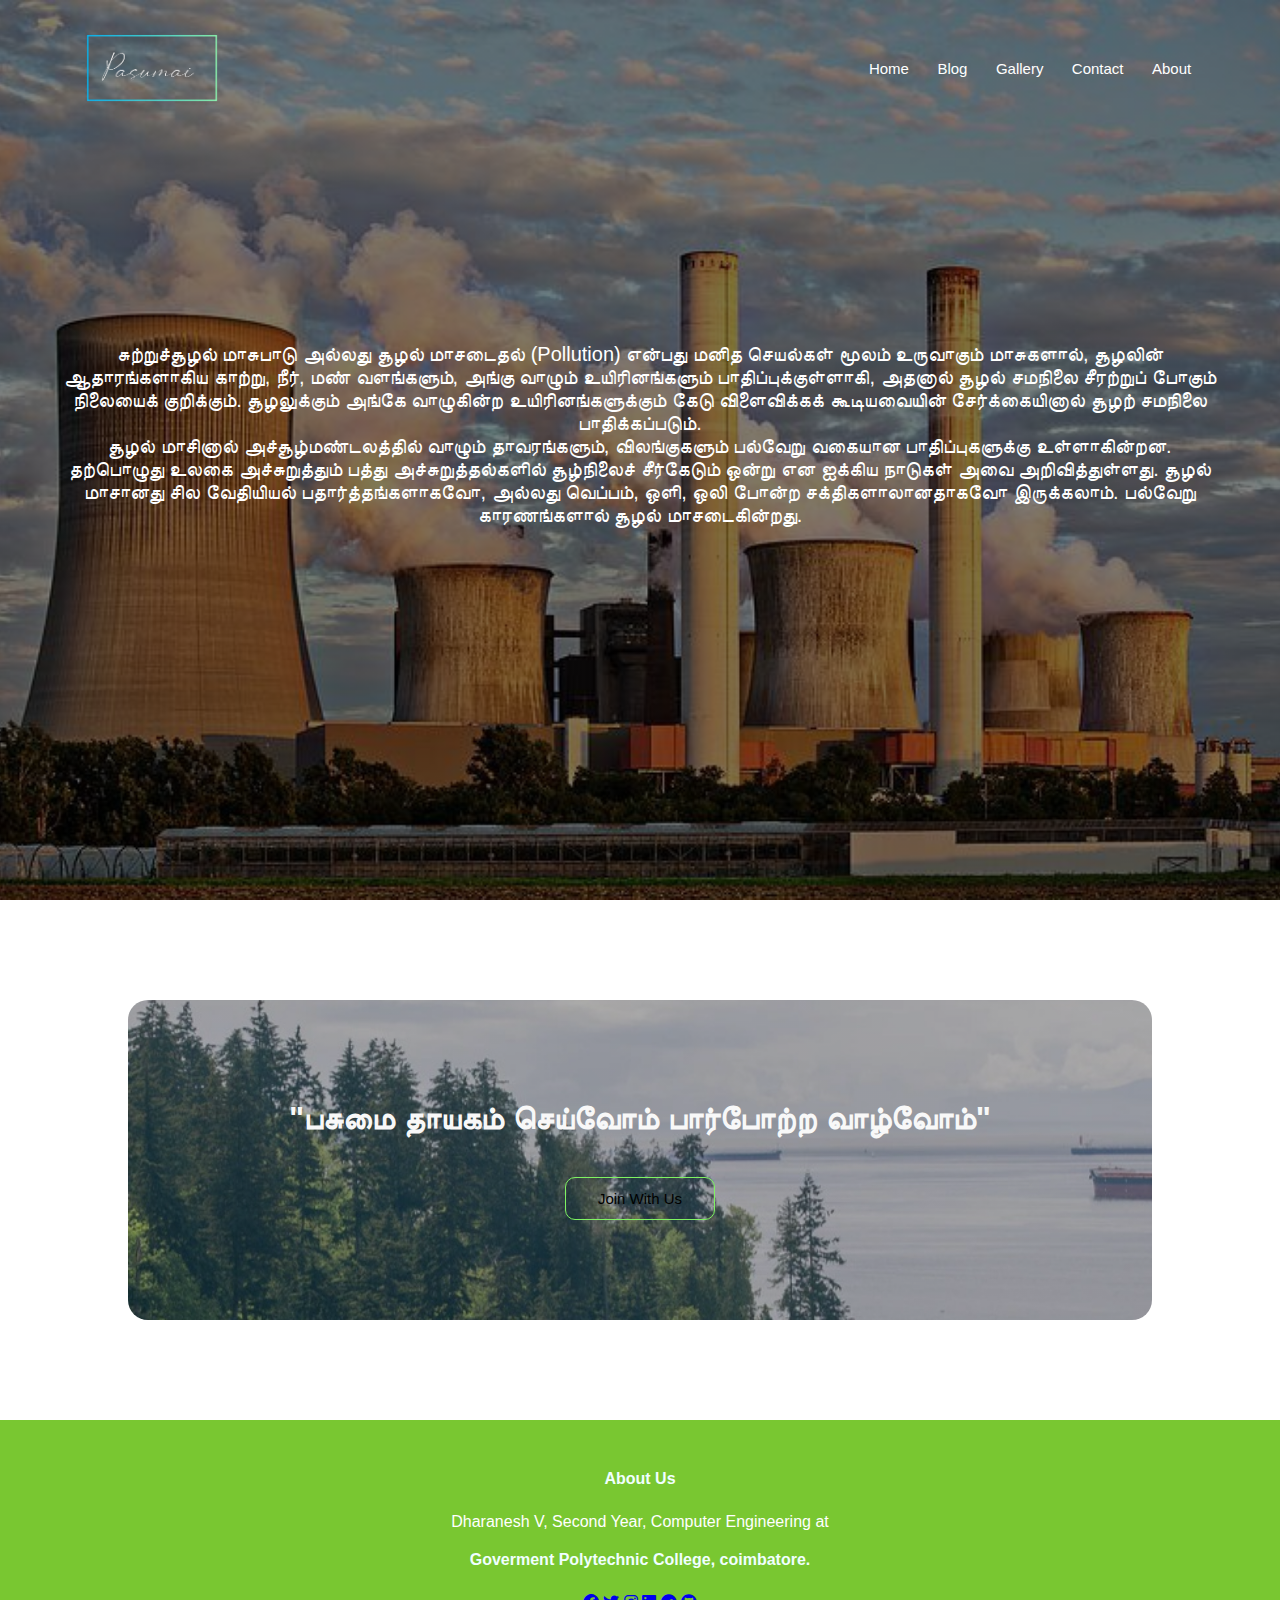
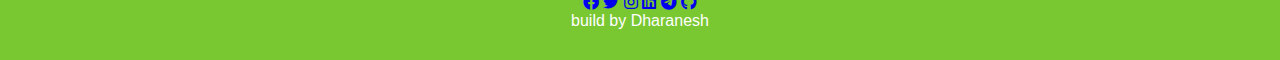
<file: smok.html>
<!DOCTYPE html>
<html lang="tamil">

<head>
    <!------Title Section------->
    <meta name="viewport" content="width=device-width, initial-scale=1.0">
    <title>Blog | air Pollution</title>
    <link rel="stylesheet" type="text/css" href="style-blog.css">
    <link rel="stylesheet" href="fa.css">
    <link rel="stylesheet" href="https://cdnjs.cloudflare.com/ajax/libs/font-awesome/6.0.0-beta3/css/all.min.css">

</head>

<body>
    <button id="back-to-top-btn">
        <i class="fas fa-angle-double-up"></i>
    </button>
    <!--------Header Section--------->
    <section class="header">
        <nav>
            <a href="index.html"><img src="images/logo.png"></a>
            <div class="nav-links" id="navLinks">
                <!------here we using i tag for mobile view------>
                <i class="fa fa-times" onclick="hideMenu()"></i>
                <ul>
                    <li><a href="index.html">Home</a></li>
                    <li><a href="#blog">Blog</a></li>
                    <li><a href="#gallery">Gallery</a></li>
                    <li><a href="#join">Contact</a></li>
                    <li><a href="#about">About</a></li>
                </ul>
            </div>
            <i class="fa fa-bars" onclick="showMenu()"></i>
            <!------as we seen in above part is a navigation part in 
          header section it,s help to find the places that we need------->
        </nav>
        <div class="main-content">
            <p>
                சுற்றுச்சூழல் மாசுபாடு அல்லது சூழல் மாசடைதல் (Pollution) என்பது மனித செயல்கள் மூலம்
                உருவாகும் மாசுகளால், சூழலின் ஆதாரங்களாகிய காற்று, நீர், மண் வளங்களும், அங்கு வாழும்
                உயிரினங்களும் பாதிப்புக்குள்ளாகி, அதனால் சூழல் சமநிலை சீரற்றுப் போகும் நிலையைக் குறிக்கும்.
                சூழலுக்கும் அங்கே வாழுகின்ற உயிரினங்களுக்கும் கேடு விளைவிக்கக் கூடியவையின் சேர்க்கையினால்
                சூழற் சமநிலை பாதிக்கப்படும். <br>


                சூழல் மாசினால் அச்சூழ்மண்டலத்தில் வாழும் தாவரங்களும்,
                விலங்குகளும் பல்வேறு வகையான பாதிப்புகளுக்கு உள்ளாகின்றன.
                தற்பொழுது உலகை அச்சுறுத்தும் பத்து அச்சுறுத்தல்களில் சூழ்நிலைச் சீர்கேடும் ஒன்று என ஐக்கிய
                நாடுகள் அவை அறிவித்துள்ளது. சூழல் மாசானது சில வேதியியல் பதார்த்தங்களாகவோ, அல்லது
                வெப்பம், ஒளி, ஒலி போன்ற சக்திகளாலானதாகவோ இருக்கலாம்.
                பல்வேறு காரணங்களால் சூழல் மாசடைகின்றது.
            </p>
        </div>
    </section>

    <!-------Contact Section------->

    <section class="con" id="join">
        <h1>
            "பசுமை தாயகம் செய்வோம் பார்போற்ற வாழ்வோம்"
        </h1>
        <!-----herre we add som contact abou this website------>
        <a href="#about" class="con-btn">Join With Us</a>
    </section>

    <!----------Footer Section------------->

    <section class="footer" id="about">
        <h4>About Us</h4>
        <!------here we add about this westsite------->
        <P>
            Dharanesh V, Second Year, Computer Engineering at
        </p>
        <h4>
            Goverment Polytechnic College, coimbatore.
        </h4>
        <div class="icons">
            <a href="https://www.facebook.com/dabeetlucifer"><i class="fab fa-facebook"></i></a>
            <a href="https://twitter.com/dabeet_lucifer"><i class="fab fa-twitter"></i></a>
            <a href="https://instagram.com/dabeet_lucifer"><i class="fab fa-instagram"></i></a>
            <a href="https://www.linkedin.com/in/dharanesh"><i class="fab fa-linkedin"></i></a>
            <a href="https://t.me/dabeet_lucifer"><i class="fab fa-telegram"></i></a>
            <a href="https://github.com/dabeet-lucifer"><i class="fab fa-github"></i></a>
        </div>

        <p>build by Dharanesh</p>
    </section>

    <!------JS for toggle menu------->

    <script>
        var navLinks = document.getElementById("navLinks");
        function showMenu() {
            navLinks.style.right = "0";
        }
        function hideMenu() {
            navLinks.style.right = "-200px";
        }

        window.addEventListener("scroll", scrollFunction);

        function scrollFunction() {
            if (window.pageYOffset > 300) { // Show backToTopButton
                if (!backToTopButton.classList.contains("btnEntrance")) {
                    backToTopButton.classList.remove("btnExit");
                    backToTopButton.classList.add("btnEntrance");
                    backToTopButton.style.display = "block";
                }
            }
            else { // Hide backToTopButton
                if (backToTopButton.classList.contains("btnEntrance")) {
                    backToTopButton.classList.remove("btnEntrance");
                    backToTopButton.classList.add("btnExit");
                    setTimeout(function () {
                        backToTopButton.style.display = "none";
                    }, 250);
                }
            }
        }

        backToTopButton.addEventListener("click", smoothScrollBackToTop);

        // function backToTop() {
        //   window.scrollTo(0, 0);
        // }

        function smoothScrollBackToTop() {
            const targetPosition = 0;
            const startPosition = window.pageYOffset;
            const distance = targetPosition - startPosition;
            const duration = 750;
            let start = null;

            window.requestAnimationFrame(step);

            function step(timestamp) {
                if (!start) start = timestamp;
                const progress = timestamp - start;
                window.scrollTo(0, easeInOutCubic(progress, startPosition, distance, duration));
                if (progress < duration) window.requestAnimationFrame(step);
            }
        }

        function easeInOutCubic(t, b, c, d) {
            t /= d / 2;
            if (t < 1) return c / 2 * t * t * t + b;
            t -= 2;
            return c / 2 * (t * t * t + 2) + b;
        };
    </script>
</body>

</html>
</file>
<file: style-blog.css>
/*-----whole body-----*/

* {
    margin: 0;
    padding: 0;
    font-family: 'Quicksand', sans-serif;
}

/*----- Header Section -----*/

#back-to-top-btn {
    display: none;
    position: fixed;
    bottom: 20px;
    right: 20px;
    font-size: 26px;
    width: 50px;
    height: 50px;
    background-color: #fff;
    color: #333;
    cursor: pointer;
    outline: none;
    border: 3px solid #333;
    border-radius: 50%;
    transition-duration: 0.2s;
    transition-timing-function: ease-in-out;
    transition-property: background-color, color;
}

#back-to-top-btn:hover,
#back-to-top-btn:focus {
    background-color: #333;
    color: #fff;
}

.header {
    min-height: 100vh;
    width: 100%;
    background-image: linear-gradient(rgba(0, 0, 0, 0.5), rgba(0, 0, 0, 0.5)), url(images/smokebg.jpg);
    background-position: center;
    background-size: cover;
    position: relative;
}

nav {
    display: flex;
    padding: 2% 6%;
    justify-content: space-between;
    align-items: center;
}

nav img {
    width: 150px;
}

.nav-links {
    flex: 1;
    text-align: right;
}

.nav-links ul li {
    list-style-type: none;
    display: inline-block;
    padding: 8px 12px;
    position: relative;
}

.nav-links ul li a {
    color: rgb(255, 255, 255);
    text-decoration: none;
    font-size: 15px;
}

.nav-links ul li::after {
    content: '';
    width: 0%;
    height: 2px;
    background: #f44336;
    display: block;
    margin: auto;
    transition: 0.5s;
}

.nav-links ul li:hover::after {
    width: 100%;

}

.main-content {
    width: 90%;
    color: #fff;
    position: absolute;
    top: 50%;
    left: 50%;
    transform: translate(-50%, -50%);
    text-align: center;
}

.main-content h1 {
    font-size: 62px;
}

.main-content p {
    margin: 10px 0 40px;
    font-size: 20px;
    color: #fff;
}

.more-btn {
    display: inline-block;
    text-decoration: none;
    color: #fff;
    border: 1px solid #fff;
    border-radius: 15px;
    padding: 25px 32px;
    font-size: 15px;
    background: transparent;
    position: relative;
    cursor: pointer;
}

.more-btn:hover {
    border: 1px solid rgb(112, 228, 96);
    background: rgb(112, 228, 96);
    transition: 1s;
}

nav .fa {
    display: none;
}

/*------ header section modify for mobile view -----*/

@media(max-width: 500px) {
    .main-content h1 {
        font: size 5px;
    }

    .nav-links ul li {
        display: block;
    }

    .nav-links {
        position: absolute;
        background: rgba(65, 100, 62, 0.733);
        height: 100vh;
        width: 200px;
        top: 0;
        right: -200px;
        text-align: left;
        z-index: 2;
        transition: 1s;
    }

    nav .fa {
        display: block;
        color: #fff;
        margin: 10px;
        font-size: 22px;
        cursor: pointer;
    }

    .nav-links ul {
        padding: 20px;

    }
}

/*-----contact us------*/

.con {
    margin: 100px auto;
    width: 80%;
    background-image: linear-gradient(rgba(0, 0, 0, 0.3), rgba(0, 0, 0, 0.3)), url(images/con.jpeg);
    background-position: center;
    background-size: cover;
    border-radius: 20px;
    text-align: center;
    padding: 100px 0;
}

.con h1 {
    color: rgb(248, 248, 248);
    margin-bottom: 40px;
    padding: 0;
}

.con-btn {
    display: inline-block;
    text-decoration: none;
    color: rgb(0, 0, 0);
    border-radius: 10px;
    border: 1px solid rgb(127, 243, 98);
    padding: 12px 32px;
    font-size: 15px;
    background: transparent;
    position: relative;
    cursor: pointer;
}

.con-btn:hover {
    border: 1px solid rgb(45, 250, 18);
    background: rgba(97, 219, 81, 0.877);
    transition: 1s;
}

/*------ contact section modify for mobile view -----*/

@media(max-width: 700px) {
    .con h1 {
        font-size: 24px;
    }
}

/*-----footer-----*/

.footer {
    width: 100%;
    background-color: rgb(121, 199, 49);
    text-align: center;
    padding: 30px 0;
}

.footer h4 {
    color: azure;
    margin-bottom: 25px;
    margin-top: 20px;
    font-weight: 600;
}

.footer p {
    color: #fff;
}

.icons .fa {
    margin: 0 13px;
    cursor: pointer;
    padding: 18px 0;
}
</file>
